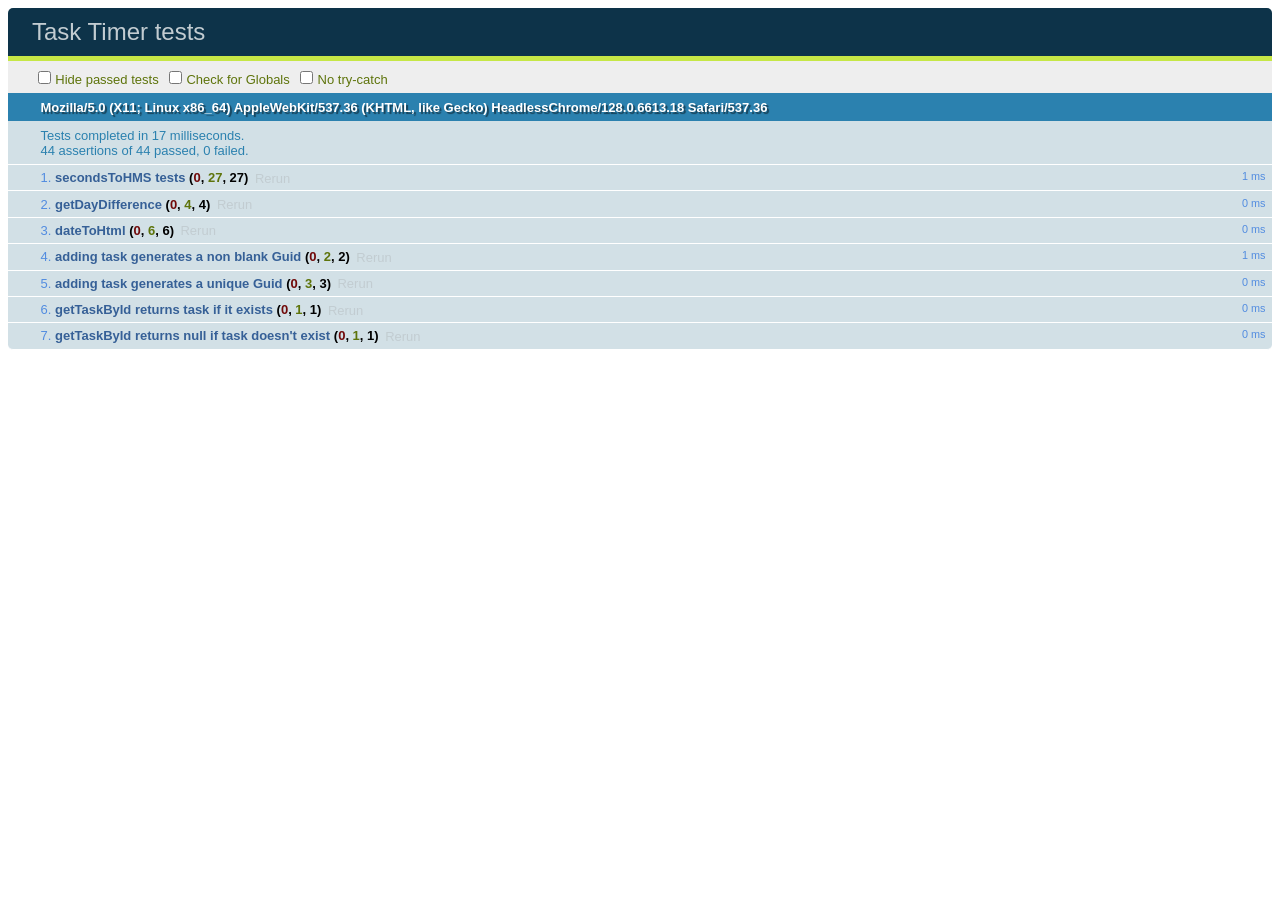
<file: UnitTests/index.html>
﻿<!DOCTYPE html>
<html>
<head>
    <meta charset="utf-8">
    <title>Task Timer tests</title>
    <link rel="stylesheet" href="resources/qunit-1.11.0.css">
    <script src="http://code.jquery.com/jquery-1.9.1.min.js"></script>
    <script src="../scripts/taskTimer.utils.js"></script>
    <script src="../scripts/taskTimer.model.js"></script>
    <script src="resources/qunit-1.11.0.js"></script>
</head>
<body>
    <div id="qunit"></div>
    <div id="qunit-fixture"></div>

    <script src="tests/taskTimer.utils.js"></script>
    <script src="tests/taskTimer.model.js"></script>
    
</body>
</html>
</file>
<file: UnitTests/resources/qunit-1.11.0.css>
/**
 * QUnit v1.11.0 - A JavaScript Unit Testing Framework
 *
 * http://qunitjs.com
 *
 * Copyright 2012 jQuery Foundation and other contributors
 * Released under the MIT license.
 * http://jquery.org/license
 */

/** Font Family and Sizes */

#qunit-tests, #qunit-header, #qunit-banner, #qunit-testrunner-toolbar, #qunit-userAgent, #qunit-testresult {
	font-family: "Helvetica Neue Light", "HelveticaNeue-Light", "Helvetica Neue", Calibri, Helvetica, Arial, sans-serif;
}

#qunit-testrunner-toolbar, #qunit-userAgent, #qunit-testresult, #qunit-tests li { font-size: small; }
#qunit-tests { font-size: smaller; }


/** Resets */

#qunit-tests, #qunit-header, #qunit-banner, #qunit-userAgent, #qunit-testresult, #qunit-modulefilter {
	margin: 0;
	padding: 0;
}


/** Header */

#qunit-header {
	padding: 0.5em 0 0.5em 1em;

	color: #8699a4;
	background-color: #0d3349;

	font-size: 1.5em;
	line-height: 1em;
	font-weight: normal;

	border-radius: 5px 5px 0 0;
	-moz-border-radius: 5px 5px 0 0;
	-webkit-border-top-right-radius: 5px;
	-webkit-border-top-left-radius: 5px;
}

#qunit-header a {
	text-decoration: none;
	color: #c2ccd1;
}

#qunit-header a:hover,
#qunit-header a:focus {
	color: #fff;
}

#qunit-testrunner-toolbar label {
	display: inline-block;
	padding: 0 .5em 0 .1em;
}

#qunit-banner {
	height: 5px;
}

#qunit-testrunner-toolbar {
	padding: 0.5em 0 0.5em 2em;
	color: #5E740B;
	background-color: #eee;
	overflow: hidden;
}

#qunit-userAgent {
	padding: 0.5em 0 0.5em 2.5em;
	background-color: #2b81af;
	color: #fff;
	text-shadow: rgba(0, 0, 0, 0.5) 2px 2px 1px;
}

#qunit-modulefilter-container {
	float: right;
}

/** Tests: Pass/Fail */

#qunit-tests {
	list-style-position: inside;
}

#qunit-tests li {
	padding: 0.4em 0.5em 0.4em 2.5em;
	border-bottom: 1px solid #fff;
	list-style-position: inside;
}

#qunit-tests.hidepass li.pass, #qunit-tests.hidepass li.running  {
	display: none;
}

#qunit-tests li strong {
	cursor: pointer;
}

#qunit-tests li a {
	padding: 0.5em;
	color: #c2ccd1;
	text-decoration: none;
}
#qunit-tests li a:hover,
#qunit-tests li a:focus {
	color: #000;
}

#qunit-tests li .runtime {
	float: right;
	font-size: smaller;
}

.qunit-assert-list {
	margin-top: 0.5em;
	padding: 0.5em;

	background-color: #fff;

	border-radius: 5px;
	-moz-border-radius: 5px;
	-webkit-border-radius: 5px;
}

.qunit-collapsed {
	display: none;
}

#qunit-tests table {
	border-collapse: collapse;
	margin-top: .2em;
}

#qunit-tests th {
	text-align: right;
	vertical-align: top;
	padding: 0 .5em 0 0;
}

#qunit-tests td {
	vertical-align: top;
}

#qunit-tests pre {
	margin: 0;
	white-space: pre-wrap;
	word-wrap: break-word;
}

#qunit-tests del {
	background-color: #e0f2be;
	color: #374e0c;
	text-decoration: none;
}

#qunit-tests ins {
	background-color: #ffcaca;
	color: #500;
	text-decoration: none;
}

/*** Test Counts */

#qunit-tests b.counts                       { color: black; }
#qunit-tests b.passed                       { color: #5E740B; }
#qunit-tests b.failed                       { color: #710909; }

#qunit-tests li li {
	padding: 5px;
	background-color: #fff;
	border-bottom: none;
	list-style-position: inside;
}

/*** Passing Styles */

#qunit-tests li li.pass {
	color: #3c510c;
	background-color: #fff;
	border-left: 10px solid #C6E746;
}

#qunit-tests .pass                          { color: #528CE0; background-color: #D2E0E6; }
#qunit-tests .pass .test-name               { color: #366097; }

#qunit-tests .pass .test-actual,
#qunit-tests .pass .test-expected           { color: #999999; }

#qunit-banner.qunit-pass                    { background-color: #C6E746; }

/*** Failing Styles */

#qunit-tests li li.fail {
	color: #710909;
	background-color: #fff;
	border-left: 10px solid #EE5757;
	white-space: pre;
}

#qunit-tests > li:last-child {
	border-radius: 0 0 5px 5px;
	-moz-border-radius: 0 0 5px 5px;
	-webkit-border-bottom-right-radius: 5px;
	-webkit-border-bottom-left-radius: 5px;
}

#qunit-tests .fail                          { color: #000000; background-color: #EE5757; }
#qunit-tests .fail .test-name,
#qunit-tests .fail .module-name             { color: #000000; }

#qunit-tests .fail .test-actual             { color: #EE5757; }
#qunit-tests .fail .test-expected           { color: green;   }

#qunit-banner.qunit-fail                    { background-color: #EE5757; }


/** Result */

#qunit-testresult {
	padding: 0.5em 0.5em 0.5em 2.5em;

	color: #2b81af;
	background-color: #D2E0E6;

	border-bottom: 1px solid white;
}
#qunit-testresult .module-name {
	font-weight: bold;
}

/** Fixture */

#qunit-fixture {
	position: absolute;
	top: -10000px;
	left: -10000px;
	width: 1000px;
	height: 1000px;
}
</file>
